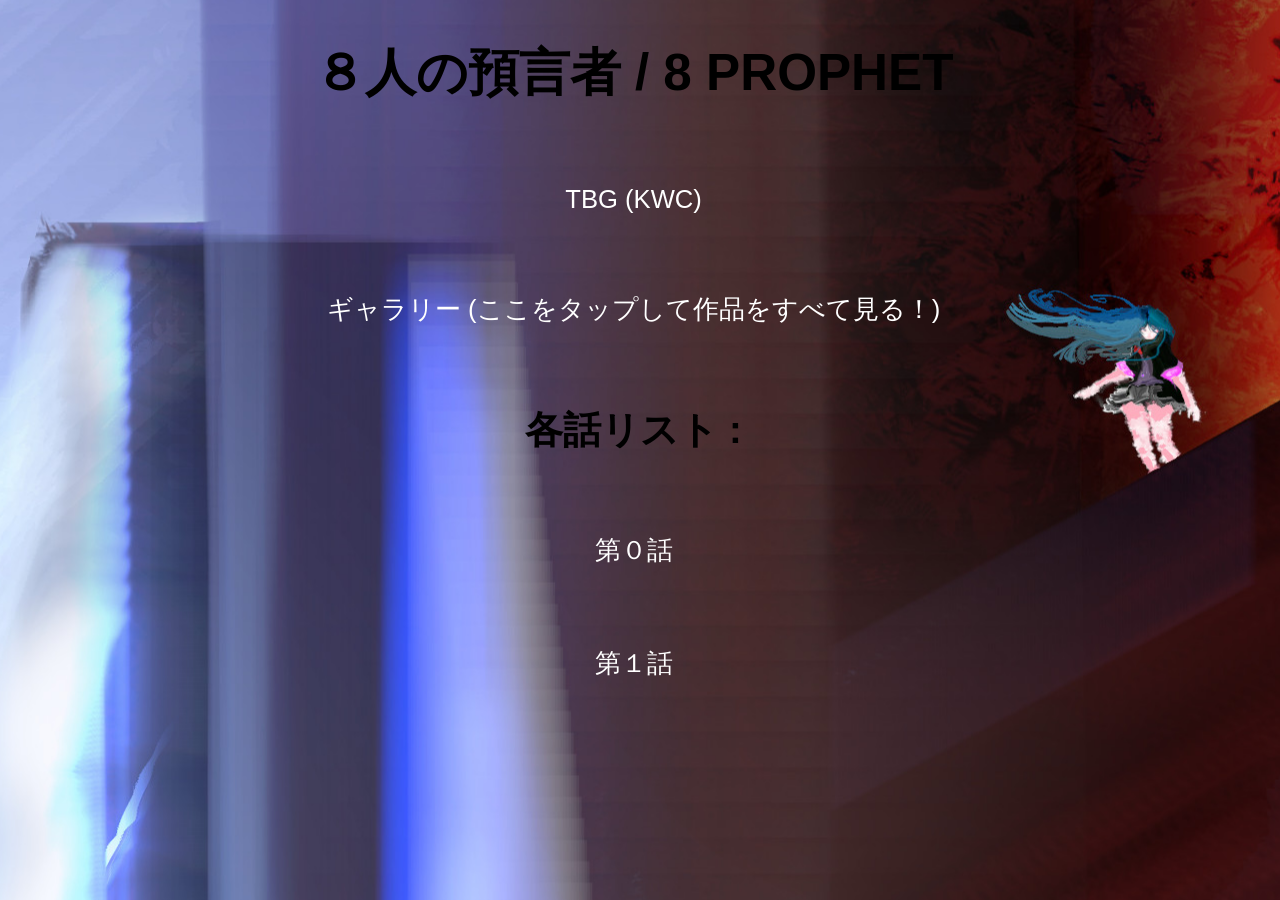
<file: index.html>
<head>
<!-- 
    個人情報を特定しに来たようだな
    私を探しているのなら… いずれ見つかるだろう
    気をつけろ…
    いつか「本物の私」に出会わないようにな
-->
    <link rel="icon" type="image/x-icon" href="public/img/Crystal mini.png">
    
    <title> ８人の預言者 / 8 PROPHETS</title>

    <meta property="og:title" content="８人の預言者 / 8 PROPHETS">
    <meta property="og:description" content="「8人の預言者」ライトノベルの世界へようこそ。その深淵に浸ってください。">
    <meta property="og:image" content="https://ztigma.github.io/8-PROPHET/public/img/resumen_img.png">
    <meta property="og:url" content="https://ztigma.github.io/8-PROPHET/">
    
    <meta charset="UTF-8">
    <script src="public/js/client.js" defer></script>
    <script src="public/js/Main.js" defer></script>
    <script src="public/js/DorT.js" defer></script>
    <script src="public/js/JustZoom.js" defer></script>

    <link rel="stylesheet" href="public/css/Attributes.css">
    <link rel="stylesheet" href="public/css/AttributesPhone.css">
</head>
<body>
</body>
</file>
<file: public/css/Attributes.css>
@import url('https://fonts.googleapis.com/icon?family=Material+Icons|Material+Icons+Outlined|Material+Icons+Two+Tone|Material+Icons+Round|Material+Icons+Sharp');
@import url('https://fonts.googleapis.com/css2?family=Poppins:wght@100;500&display=swap');

@media (orientation: landscape)
{
	:root
	{	
		--color_placeholder: gray;
		
		--shadow_bottom_from: rgba(1,22,55,1);
		--shadow_bottom_to: rgba(1,22,55,0.3);
		
		--box_shadow : 1vw;
		--box_shadow_color : gray;
		
		--z_index: 0;
		--blur: 5vh;
		
		--font_size: 2vw;
		--text_align: center;
		
		--y:auto;
		--x:auto;
		--y_to:auto;
		--x_to:auto;
		
		--h:auto;
		--w:auto;
		--h_to:auto;
		--w_to:auto;

		--type_position: static;
		--display: auto;
		
		--color_check:yellow;

		--margin: auto;
		--padding: auto;
		--border: auto;
		
		--color_back: transparent;
		--color_text: black;
		--color_border: transparent;
		--color_border_hover:transparent;
		
		--color_back_focus: #3b4c57;
		--color_text_focus: rgb(237, 255, 120);
		--time_focus: 2s;
		
		--color_back_hover: #6d6c6c;
		--color_text_hover: white;
		--time_hover: 1s;
		
		--style_border: solid;
		--w_border: 0.1vh;
		--border_b_l_r: 0ch;
		--border_b_r_r: 0ch;
		--border_t_l_r: 0ch;
		--border_t_r_r: 0ch;

		--border_radius: 0ch;
		
		--border_t_color: transparent;
		--border_r_color: transparent;
		--border_l_color: transparent;
		--border_b_color: transparent;
		
		--time_transform: 3s;
		
		--overflow: hidden;
		--font_family: arial;
		
		--orientation_text: break-word;
		--text_decoration: none;
		
		--outline: 0ch;
		--outline_color: rgb(0, 132, 255);
		
		--cursor: default;
		
		--layer: inherit;
		--depth: auto;
		
		--flex_wrap: inherit;
		--flex_direction: inherit;
		--justify_content: inherit;
		--justify_self: inherit;
	
		--align_self: inherit;
		
		--align_vertical: middle;

		/*
		
		-webkit-touch-callout: none; 
		-webkit-user-select: none; 
		-khtml-user-select: none;
		-moz-user-select: none;
		-ms-user-select: none; 
		
		user-select: none;

		*/

		--color_text_selection:orange;
	}
	/*
	select option:hover,
    select option:focus,
    select option:active {
        background: linear-gradient(#000000, #000000);
        background-color: #000000 !important;
        color: #ffed00 !important;
    }

    select option:checked {
        background: linear-gradient(#d6d6d6, #d6d6d6);
        background-color: #d6d6d6 !important;
        color: #000000 !important;
    }
	*/
	
	[_shadow_bottom_in=true]::after
	{
	  content:"";
	  position:absolute;
	  background: linear-gradient(0deg, var(--shadow_bottom_from) 0%, var(--shadow_bottom_to) 60%);
	  z-index:-1;
	  height:100%;
	  width:100%;
	  top:0;
	  left:0;
	}
	option
	{
		cursor:pointer;
	}
	textarea 
	{
  		resize: none;
	}
	[_view]
	{
		visibility: visible;
		z-index: var(--z_index);
		
		align-items: center;
		
		display: var(--display);
		
		font-size: var(--font_size);
		text-align: var(--text_align);
		
		width:var(--w);
		height:var(--h);

		position: var(--type_position);
		
		padding: var(--padding);
		border: var(--border);

		border-bottom-left-radius: var(--border_b_l_r);
		border-bottom-right-radius: var(--border_b_r_r);  
		border-top-left-radius: var(--border_t_l_r);
		border-top-right-radius: var(--border_t_r_r);
		border-radius: var(--border_radius);
		
		border-top-color: var(--border_t_color);
		border-bottom-color: var(--border_b_color);
		border-left-color: var(--border_l_color);
		border-right-color: var(--border_r_color);
		
		align-self: var(--align_self);
		
		color: var(--color_text);
		background: var(--color_back);
		background-color: var(--color_back);
		word-wrap: var(--orientation_text);
		
		outline: var(--outline);
		
		overflow: var(--overflow);
		margin: var(--margin);
		font-family: var(--font_family);
		border-width: var(--w_border);
		
		text-decoration: var(--text_decoration);
		
		cursor: var(--cursor);
		-ms-grid-layer: var(--layer);
		z-index: var(--depth);

		top: var(--y);
		left: var(--x);

		
		/*
		border: var(--w_border) var(--style_border) var(--color_border);
		border-color: var(--color_border);
		*/
		
		/*resize:both;*/
	}
	button:not([disabled])
	{
		cursor: pointer;
	}
	[disabled]
	{
		cursor: wait;
	}
	html, body, [id='root']
	{
		width: 99vw;
		height: 100vh;
		margin: 0%;
	}
	[contenteditable="true"]
	{
		display: block;
	}
	[_word="horizontal"]
	{
		word-wrap: normal;
		text-overflow: ellipsis;
	}
	[_word="vertical"]
	{
		word-wrap: break-word;
	}
	[_hover="self"]:hover
	{
		font-weight: bold;
		color: var(--color_text_hover);
		background: var(--color_back_hover);
		border: var(--w_border) var(--style_border) var(--color_border_hover);
		transition: 
			color var(--time_hover)
			,
			background var(--time_hover)
			,
			border var(--time_hover)
		;
		cursor: pointer;
	}
	[_hover="self"]:hover > *
	{
		color: var(--color_text_hover);
		transition: 
			color var(--time_hover)
			,
			background var(--time_hover)
			,
			border var(--time_hover)
		;
		;
		cursor: pointer;
		pointer-events:none;
	}
	[_hover="self"]:hover > * > *
	{
		color: var(--color_text_hover);
		transition: 
			color var(--time_hover)
			,
			background var(--time_hover)
			,
			border var(--time_hover)
		;
		cursor: pointer;
		pointer-events:none;
	}
	[_unhover="self"]:not(:hover)
	{
		cursor: 'pointer';  
		transition: 
			color var(--time_hover)
			,
			background var(--time_hover)
			,
			border var(--time_hover)
		;
		;
		cursor: pointer;
	}
	[_unhover="self"]:not(:hover) > *
	{
		cursor: 'pointer';  
		transition: 
			color var(--time_hover)
			,
			background var(--time_hover)
			,
			border var(--time_hover)
		;
		;
		pointer-events:none;
	}
	[_unhover="self"]:not(:hover) > * > *
	{
		cursor: 'pointer'; 
		transition: 
			color var(--time_hover)
			,
			background var(--time_hover)
			,
			border var(--time_hover)
		;
		;
		pointer-events:none;
	}
	*:focus[_focus="self"]
	{
		cursor: 'pointer';
		color: var(--color_text_focus);
		background: var(--color_back_focus);
		border: var(--w_border) var(--style_border) var(--color_border_hover);
		transition: 
		color var(--time_focus)
		,
		background var(--time_focus)
		;
	}
	[_scroll="vertical"]
	{
		overflow-y: scroll;
	}
	[_scroll="vertical_block"]
	{
		--display:block;
		overflow-y: scroll;
	}
	[_scroll="horizontal"]
	{
		overflow-x: scroll;
	}
	[_orientation="horizontal_start"]
	{
		flex-wrap: nowrap;
		flex-direction: row;
		--display: flex;
		justify-content: flex-start;
	}
	[_orientation="horizontal_start"] > *
	{
		--type_position:static;
		align-self: center;
	}
	[_orientation="horizontal_end"]
	{
		flex-wrap: nowrap;
		flex-direction: row;
		--display: flex;
		justify-content: flex-end;
	}
	[_orientation="horizontal_end"] > *
	{
		--type_position:static;
		align-self: center;
	}
	[_orientation="horizontal_center"]
	{
		flex-wrap: nowrap;
		flex-direction: row;
		--display: flex;
		justify-content: center;
	}
	[_orientation="horizontal_center"] > *
	{
		--type_position:static;
		align-self: center;
	}
	[_orientation="vertical"]
	{
		flex-wrap: wrap;
		flex-direction: column;
	}
	[_orientation="vertical"] > *
	{
		--type_position:static;
		align-self: center;
	}
	[_orientation="vertical_start"]
	{
		flex-wrap: wrap;
		flex-direction: column;
		--display: flex;
		justify-content: flex-start;
	}
	[_orientation="vertical_start"] > *
	{
		--type_position:static;
		align-self: center;
	}
	[_orientation="vertical_center"]
	{
		flex-wrap: wrap;
		flex-direction: column;
		--display: flex;
		justify-content: center;
	}
	[_orientation="vertical_center"] > *
	{
		--type_position:static;
		align-self: center;
	}
	[_orientation="vertical_end"]
	{
		flex-wrap: wrap;
		flex-direction: column;
		--display: flex;
		justify-content: flex-end;
	}
	[_orientation="vertical_end"] > *
	{
		--type_position:static;
		align-self: center;
	}
	[_overflow="auto"]
	{
		overflow: auto;
	}
	[_overflow="scroll_x"]
	{
		overflow-x: scroll;
	}
	[_overflow="scroll_y"]
	{
		overflow-y: scroll;
	}
	[_overflow="scroll"]
	{
		overflow: scroll;
	}
	[_overflow="hidden"]
	{
		overflow: hidden;
	}
	[_table="child"]
	{
		--display: table;
	}
	[_table="child"] > *
	{
		--display: table-cell;
	}
	img
	{
		vertical-align: middle;
		text-align: center;
		justify-content: center;
		justify-self: center;
		padding: auto;
		margin: auto;
	}
	input[type=number]
	{
		-moz-appearance: textfield;
	}
	input::-webkit-outer-spin-button, input::-webkit-inner-spin-button 
	{
		-webkit-appearance: none;
		margin: 0;
	}
	/* width */
	::-webkit-scrollbar 
	{
		width: 1vw;
		height: 1vw;
		background-color: transparent;
	} 
	/* Handle */
	::-webkit-scrollbar-thumb 
	{
		background-color: #0097DC;
		border-radius: 10ch;
	}
	/* Handle on hover */
	::-webkit-scrollbar-thumb:hover 
	{
		background-color: #373737;
	}
	::-webkit-scrollbar-corner
	{
		background-color: white;
	}
	/* Track */
	::-webkit-scrollbar-track 
	{
		box-shadow: inset 0 0 5vw white; 
	}
	*:not(:hover)[_unreveal="self"]
	{
		cursor: 'pointer';
		color: var(--color_text);
		background: var(--color_back);
		height: var(--h);
		width: var(--w);
		left: var(--x);
		top: var(--y);
		transition: 
		background var(--time_hover)
		, 
		height var(--time_hover)
		,
		width var(--time_hover)
		,
		left var(--time_hover)
		,
		top var(--time_hover)
		;
	}
	*:hover[_reveal="self"]
	{
		cursor: 'pointer';  
		color: var(--color_text_hover);
		background: var(--color_back_hover);
		height: var(--h_to);
		width: var(--w_to);
		left: var(--x_to);
		top: var(--y_to);
		transition:
		background var(--time_hover)
		, 
		height var(--time_hover)
		,
		width var(--time_hover)
		,
		left var(--time_hover)
		,
		top var(--time_hover)
		;
	}
	*:not(:hover)[_undash="horizontal"]
	{
		cursor: 'pointer';
		left: var(--x);
		transition: 
		left var(--time_hover)
		;
	}
	*:hover[_dash="horizontal"]
	{
		cursor: 'pointer';
		left: var(--x_to);
		transition: 
		left var(--time_hover)
		;
	}
	*:not(:hover)[_undash="vertical"]
	{
		cursor: 'pointer';
		top: var(--y);
		transition: 
		left var(--time_hover)
		;
	}
	*:hover[_dash="vertical"]
	{
		cursor: 'pointer';
		top: var(--y_to);
		transition: 
		left var(--time_hover)
		;
	}
	*:not(:hover)[_unexpand="vertical"]
	{
		cursor: 'pointer';
		color: var(--color_text);
		background: var(--color_back);
		height: var(--h);
		transition: 
		background var(--time_hover)
		, 
		height var(--time_hover)
		;
	}
	*:hover[_expand="vertical"]
	{
		cursor: 'pointer';  
		color: var(--color_text_hover);
		background: var(--color_back_hover);
		height: var(--h_to);
		transition:
		background var(--time_hover)
		, 
		height var(--time_hover)
		;
	}
	*:not(:hover)[_unexpand="horizontal"]
	{
		cursor: 'pointer';
		color: var(--color_text);
		background: var(--color_back);
		width: var(--h);
		transition: 
		background var(--time_hover)
		, 
		height var(--time_hover)
		;
	}
	*:hover[_expand="horizontal"]
	{
		cursor: 'pointer';  
		color: var(--color_text_hover);
		background: var(--color_back_hover);
		width: var(--h_to);
		transition:
		background var(--time_hover)
		, 
		height var(--time_hover)
		;
	}
	input[_circle="self"] 
	{ 
		clip-path: circle(40% at 50% 50%);
	}
	[_css="none"]
	{
		-webkit-appearance: none;
		-moz-appearance: none;
		-o-appearance: none;
		appearance: none;
	}
	input[_check="self"]
	{
		outline: none;
		transition-duration: 0.4s;
		background-color: white;
		cursor: pointer;
	}
	input[_check="self"]:checked 
	{
		background-color: var(--color_check);
	}
	[_cursor="self"]
	{
		cursor:pointer;
	}
	[_cursor="self"] > *
	{
		cursor:pointer;
	}
	[_cursor="self"] > * > *
	{
		cursor:pointer;
	}
	[_border="input"]
	{
		border-top: var(--w_border) var(--style_border) var(--color_border);
		border-bottom: calc(var(--w_border) * 5) var(--style_border) var(--color_border);
		border-left: calc(var(--w_border) * 1) var(--style_border) var(--color_border);
		border-right: var(--w_border) var(--style_border) var(--color_border);
		border-color: var(--color_border);
	}
	[_border="self"]
	{
		border: var(--w_border) var(--style_border) var(--color_border);
		border-color: var(--color_border);
	}
	[_border="self_right"]
	{
		border-right: var(--w_border) var(--style_border) var(--color_border);
		border-color: var(--color_border);
	}
	[_border="self_left"]
	{
		border-left: var(--w_border) var(--style_border) var(--color_border);
		border-color: var(--color_border);
	}
	[_border="self_top"]
	{
		border-top: var(--w_border) var(--style_border) var(--color_border);
		border-color: var(--color_border);
	}
	[_border="self_bottom"]
	{
		border-bottom: var(--w_border) var(--style_border) var(--color_border);
		border-color: var(--color_border);
	}
	[_border="self_top_bottom"]
	{
		border-bottom: var(--w_border) var(--style_border) var(--color_border);
		border-top: var(--w_border) var(--style_border) var(--color_border);
		border-color: var(--color_border);
	}
	[_border="child"] > *
	{
		border:var(--w_border) var(--style_border) var(--color_border);
		border-color: var(--color_border);
	}
	[_border="child_top"] > *:not([_ex="border"])
	{
		border-top:var(--w_border) var(--style_border) var(--color_border);
		border-color: var(--color_border);
	}
	[_border="child_bottom"] > *:not([_ex="border"])
	{
		border-bottom: var(--w_border) var(--style_border) var(--color_border);
		border-color: var(--color_border);
	}
	[_border="child_top_bottom"] > *:not([_ex="border"])
	{
		border-bottom:var(--w_border) var(--style_border) var(--color_border);
		border-top:var(--w_border) var(--style_border) var(--color_border);
		border-color: var(--color_border);
	}
	[_orientation="phone_vertical_center pc_horizontal_center"]
	{
		flex-wrap: nowrap;
		flex-direction: row;
		--display: flex;
		justify-content: center;
	}
	[_orientation="phone_vertical_center pc_horizontal_center"] > *
	{
		--h: 100%;
		--w: 100%;
		align-self: center;
	}
	[_orientation="phone_horizontal_center pc_vertical_center"]
	{
		flex-wrap: wrap;
		flex-direction: column;
		--display: flex;
		justify-content: center;
	}
	[_orientation="phone_horizontal_center pc_vertical_center"] > *
	{
		--w: 100%;
		align-self: center;
	}
	.material-icons
	{
		font-size: var(--font_size);
		word-wrap: var(--orientation_text);
	}
	title
	{
		display: none;
	}
	script
	{
		display: none;
	}
	h1
	{
		font-weight: normal;
	}
	[_events="none"]
	{
		pointer-events: none;
	}
	[_events="child_none"] > *
	{
		pointer-events: none;
	}
	[_events="child_none"] > * > *
	{
		pointer-events: none;
	}
	[_events="child_none"] > * > * > *
	{
		pointer-events: none;
	}
	[_blur="self"]
	{
		filter:blur(var(--blur));
	}
	[_blur="none"]
	{
		filter:blur(0px);
	}
	[_shadow="true"]
	{
		box-shadow: 0px 0px var(--box_shadow) var(--box_shadow_color);
	}
	[_shadow="false"]
	{
		box-shadow: none;
	}
	[_opacity="true"]
	{
		opacity: 0;
		transition: 
		opacity var(--time_hover)
		;
	}
	[_opacity="false"]
	{
		opacity: 1;
		transition: 
		opacity var(--time_hover)
		;
	}
	[_active="true"]
	{
		opacity: 1;
		visibility: visible;
		pointer-events: auto;
		transition: 
		opacity var(--time_hover)
		,
		visibility var(--time_hover)
		,
		pointer-events var(--time_hover)
		;
	}
	[_active="false"]
	{
		opacity: 0;
		visibility: hidden;
		pointer-events: none;
		transition: 
		opacity var(--time_hover)
		,
		visibility var(--time_hover)
		,
		pointer-events var(--time_hover)
		;
	}
	[_active="false"] > *
	{
		pointer-events: none;
	}
	[_active="false"] > * > *
	{
		pointer-events: none;
	}
	[_active="false"] > * > * > *
	{
		pointer-events: none;
	}
	[_active="false"] > * > * > * > *
	{
		pointer-events: none;
	}
	form[_onloading=true]
	{
		visibility: hidden;
	}
	form[_onloading=true]::before
	{
		content:'LOADING...';
		color:lightgray;
		visibility: visible;
		pointer-events: none;
	}
	form[_onloading=false]
	{
		visibility: visible;
	}
	[_is_enable="false"]
	{
		display: none;
	}
	[_is_enable="true"]
	{
		display: var(--display);
	}
	[_selected="true"]
	{
		color: var(--color_text_hover);
		background: var(--color_back_hover);
		border: var(--w_border) var(--style_border) var(--color_border_hover);
		transition: 
		color var(--time_focus)
		,
		background var(--time_focus)
		,
		border var(--time_focus)
		;
		cursor: pointer;
	}
	[_selected="true"] > *
	{
		color: var(--color_text_hover);
		transition: 
		color var(--time_focus)
		;
		cursor: pointer;
		pointer-events:none;
	}
	[_selected="true"] > * > *
	{
		color: var(--color_text_hover);
		transition: 
		color var(--time_focus)
		;
		cursor: pointer;
		pointer-events:none;
	}
	[_selected="false"]
	{
		cursor: 'pointer';  
		color: var(--color_text);
		background: var(--color_back);
		transition:
		color var(--time_focus)
		, 
		background var(--time_focus)
		,
		border var(--time_focus)
		;
	}
	[_selected="false"] > *
	{
		cursor: 'pointer';  
		color: var(--color_text);
		transition:
		color var(--time_focus)
		;
		pointer-events:none;
	}
	[_selected="false"] > * > *
	{
		cursor: 'pointer';  
		color: var(--color_text);
		transition:
		color var(--time_focus)
		;
		pointer-events:none;
	}
	[_currency="$"]::before
	{
		content:"$ ";
	}
	[_glow='self']
	{
		position: absolute;
		top: calc(50% - 20px);
		left: calc(50% - 20px);
		width: 40px;
		height: 40px;
		border-radius: 50%;
		background-color: #fff;
		box-shadow:
		0 0 60px 30px #fff,
		0 0 100px 60px #f0f,
		0 0 140px 90px #0ff;
	}
	[_expand_click="true"]
	{
		cursor: 'pointer';
		height: var(--h_to);
		border-bottom: var(--w_border) var(--style_border) var(--color_border_hover);
		transition:
		height var(--time_hover)
		,
		border-bottom var(--time_hover)
		;
	}
	[_expand_click="true"] > *
	{
		color: var(--color_text_hover);
		border: var(--w_border) var(--style_border) var(--color_border_hover);
		transition: 
			color var(--time_hover)
			,
			border var(--time_hover)
		;
		cursor: pointer;
		pointer-events:none;
	}
	[_expand_click="true"] > * > *
	{
		color: var(--color_text_hover);
		border: var(--w_border) var(--style_border) var(--color_border_hover);
		transition: 
			color var(--time_hover)
			,
			border var(--time_hover)
		;
		cursor: pointer;
		pointer-events:none;
	}
	[_expand_click="false"]
	{
		cursor: 'pointer';
		height: var(--h);
		border-bottom: var(--w_border) var(--style_border) var(--color_border);
		transition:
		height var(--time_hover)
		,
		border-bottom var(--time_hover)
		;
	}
	[_expand_click="false"] > *
	{
		color: var(--color_text);
		border: var(--w_border) var(--style_border) var(--color_border);
		transition: 
			color var(--time_hover)
			,
			border var(--time_hover)
		;
		cursor: pointer;
		pointer-events:none;
	}
	[_expand_click="false"] > * > *
	{
		color: var(--color_text);
		border: var(--w_border) var(--style_border) var(--color_border);
		transition: 
			color var(--time_hover)
			,
			border var(--time_hover)
		;
		cursor: pointer;
		pointer-events:none;
	}
	[_expand_click_simple="true"]
	{
		cursor: 'pointer';
		height: var(--h_to);
		width: var(--w_to);
		transition:
		height var(--time_hover)
		,
		width var(--time_hover)
		;
	}
	[_expand_click_simple="false"]
	{
		cursor: 'pointer';
		height: var(--h);
		width: var(--w);
		transition:
		height var(--time_hover)
		,
		width var(--time_hover)
		;
	}
	[_on_selection="true"]
	{
		cursor:pointer;
		color:var(--color_text_selection); 
	}
	[_on_selection="true"]>*
	{
		cursor:pointer;
		color:var(--color_text_selection); 
	}
	[_lateral_horizontal=true]
	{
		left: var(--x_to);
		transition: 
		left var(--time_hover)
		;
	}
	[_lateral_horizontal=false]
	{
		left: var(--x);
		transition: 
		left var(--time_hover)
		;
	}
	[_is_required=true]::before
	{
		content:'*';
		color:red;
	}
	[href] 
	{
    	cursor: pointer !important;
	}
	select
	{
		cursor: pointer !important;
	}
	::placeholder 
	{
	  color: var(--color_placeholder);
	  opacity: 1; /* Firefox */
	}
	:-ms-input-placeholder 
	{ /* Internet Explorer 10-11 */
	 	color:var(--color_placeholder);
	}
	::-ms-input-placeholder 
	{ /* Microsoft Edge */
	 	color:var(--color_placeholder);
	}
	input
	{
		transition: 
		all var(--time_hover)
		;
	}
	select
	{
		transition: 
		all var(--time_hover)
		;
	}
}
</file>
<file: public/css/AttributesPhone.css>
@media (orientation: portrait)
{
	/*https://www.regextester.com/95367*/
	:root
	{
		--color_placeholder: gray;
		
		--shadow_bottom_from: rgba(1,22,55,1);
		--shadow_bottom_to: rgba(1,22,55,0.3);
		
		--box_shadow : 3vw;
		--box_shadow_color : gray;
		
		--z_index_phone: 0;
		--blur_phone:5vw;
		
		--font_size_phone: 2.5vw;
		--text_align_phone: center;
		
		--h_phone:auto;
		--w_phone:auto;
		--h_to_phone:auto;
		--w_to_phone:auto;
		
		--y_phone:auto;
		--x_phone:auto;
		--y_to_phone:auto;
		--x_to_phone:auto;

		--type_position_phone: static;
		--display_phone: auto;
		
		--color_check:yellow;
		
		--margin_phone: auto;
		--padding_phone: auto;
		--border: auto;
		
		--color_back_phone: transparent;
		--color_text_phone: black;
		--color_border: rgb(224, 224, 224);
		--color_border_hover:orange;
		
		--color_back_focus: #3b4c57;
		--color_text_focus: rgb(237, 255, 120);
		--time_focus: 2s;
		
		--color_back_hover: #6d6c6c;
		--color_text_hover: orange;
		--time_hover: 1s;
		
		--style_border: solid;
		--w_border: 0.1vh;
		--border_radius_phone: 0ch;
		--border_b_l_r: 0ch;
		--border_b_r_r: 0ch;
		--border_t_l_r: 0ch;
		--border_t_r_r: 0ch;
		
		--border_t_color: transparent;
		--border_r_color: transparent;
		--border_l_color: transparent;
		--border_b_color: transparent;
		
		--time_transform: 3s;
		
		--overflow: hidden;
		--font_family: arial;
		
		--orientation_text: break-word;
		--text_decoration: none;
		
		--outline: 0ch;
		--outline_color: rgb(0, 132, 255);
		
		--cursor: default;
		
		--layer: inherit;
		--depth: auto;
		
		--flex_wrap: inherit;
		--flex_direction: inherit;
		--justify_content: inherit;
		--justify_self: inherit;
		
		--align_self: inherit;
		
		--align_vertical: middle;
		
		-webkit-touch-callout: none; /* iOS Safari */
		-webkit-user-select: none; /* Safari */
		-khtml-user-select: none; /* Konqueror HTML */
		-moz-user-select: none; /* Old versions of Firefox */
		-ms-user-select: none; /* Internet Explorer/Edge */
		user-select: none;
	}
	[_shadow_bottom_in=true]::after
	{
	  content:"";
	  position:absolute;
	  background: linear-gradient(0deg, var(--shadow_bottom_from) 0%, var(--shadow_bottom_to) 60%);
	  z-index:-1;
	  height:100%;
	  width:100%;
	  top:0;
	  left:0;
	}
	option
	{
		cursor:pointer;
	}
	textarea 
	{
  		resize: none;
	}
	[_view]
	{
		z-index: var(--z_index_phone);
		
		align-items: center;
		
		display: var(--display_phone);
		
		font-size: var(--font_size_phone);
		text-align: var(--text_align_phone);
		
		width:var(--w_phone);
		height:var(--h_phone);

		position: var(--type_position_phone);
		
		padding: var(--padding_phone);
		border: var(--border);

		border-bottom-left-radius: var(--border_b_l_r);
		border-bottom-right-radius: var(--border_b_r_r);  
		border-top-left-radius: var(--border_t_l_r);
		border-top-right-radius: var(--border_t_r_r);
		border-radius: var(--border_radius_phone);
		
		border-top-color: var(--border_t_color);
		border-bottom-color: var(--border_b_color);
		border-left-color: var(--border_l_color);
		border-right-color: var(--border_r_color);
		
		align-self: var(--align_self);
		
		color: var(--color_text_phone);
		background: var(--color_back_phone);
		background-color: var(--color_back_phone);
		word-wrap: var(--orientation_text);
		
		outline: var(--outline);
		
		overflow: var(--overflow);
		margin: var(--margin_phone);
		font-family: var(--font_family);
		border-width: var(--w_border);
		
		text-decoration: var(--text_decoration);
		
		cursor: var(--cursor);
		-ms-grid-layer: var(--layer);
		z-index: var(--depth);

		top: var(--y_phone);
		left: var(--x_phone);

		
		/*
		border: var(--w_border) var(--style_border) var(--color_border);
		border-color: var(--color_border);
		*/
		
		/*resize:both;*/
	}
	button:not([disabled])
	{
		cursor: pointer;
	}
	[disabled]
	{
		cursor: wait;
	}
	html, body, [id='root']
	{
		width: 100vw;
		height: 100vh;
		margin: 0%;
	}
	[contenteditable="true"]
	{
		display: block;
	}
	[_word="horizontal"]
	{
		word-wrap: normal;
		text-overflow: ellipsis;
	}
	[_word="vertical"]
	{
		word-wrap: break-word;
	}
	[_hover="self"]:hover
	{
		color: var(--color_text_hover);
		background: var(--color_back_hover);
		border: var(--w_border) var(--style_border) var(--color_border_hover);
		transition: 
			color var(--time_hover)
			,
			background var(--time_hover)
			,
			border var(--time_hover)
		;
		cursor: pointer;
	}
	[_hover="self"]:hover > *
	{
		color: var(--color_text_hover);
		transition: 
			color var(--time_hover)
			,
			background var(--time_hover)
			,
			border var(--time_hover)
		;
		;
		cursor: pointer;
		pointer-events:none;
	}
	[_hover="self"]:hover > * > *
	{
		color: var(--color_text_hover);
		transition: 
			color var(--time_hover)
			,
			background var(--time_hover)
			,
			border var(--time_hover)
		;
		cursor: pointer;
		pointer-events:none;
	}
	[_unhover="self"]:not(:hover)
	{
		cursor: 'pointer';  
		transition: 
			color var(--time_hover)
			,
			background var(--time_hover)
			,
			border var(--time_hover)
		;
		;
		cursor: pointer;
	}
	[_unhover="self"]:not(:hover) > *
	{
		cursor: 'pointer';  
		transition: 
			color var(--time_hover)
			,
			background var(--time_hover)
			,
			border var(--time_hover)
		;
		;
		pointer-events:none;
	}
	[_unhover="self"]:not(:hover) > * > *
	{
		cursor: 'pointer'; 
		transition: 
			color var(--time_hover)
			,
			background var(--time_hover)
			,
			border var(--time_hover)
		;
		;
		pointer-events:none;
	}
	*:focus[_focus="self"]
	{
		cursor: 'pointer';
		color: var(--color_text_focus);
		background: var(--color_back_focus);
		border: var(--w_border) var(--style_border) var(--color_border_hover);
		transition: 
		color var(--time_focus)
		,
		background var(--time_focus)
		;
	}
	[_scroll="vertical"]
	{
		overflow-y: scroll;
	}
	[_scroll="vertical_block"]
	{
		--display_phone:block;
		overflow-y: scroll;
	}
	[_scroll="horizontal"]
	{
		overflow-x: scroll;
	}
	[_orientation="horizontal_start"]
	{
		flex-wrap: nowrap;
		flex-direction: row;
		--display_phone: flex;
		justify-content: flex-start;
	}
	[_orientation="horizontal_start"] > *
	{
		--type_position_phone:static;
		align-self: center;
	}
	[_orientation="horizontal_end"]
	{
		flex-wrap: nowrap;
		flex-direction: row;
		--display_phone: flex;
		justify-content: flex-end;
	}
	[_orientation="horizontal_end"] > *
	{
		--type_position_phone:static;
		align-self: center;
	}
	[_orientation="horizontal_center"]
	{
		flex-wrap: nowrap;
		flex-direction: row;
		--display_phone: flex;
		justify-content: center;
	}
	[_orientation="horizontal_center"] > *
	{
		--type_position_phone:static;
		align-self: center;
	}
	[_orientation="vertical"]
	{
		flex-wrap: wrap;
		flex-direction: column;
	}
	[_orientation="vertical"] > *
	{
		--type_position_phone:static;
		align-self: center;
	}
	[_orientation="vertical_start"]
	{
		flex-wrap: wrap;
		flex-direction: column;
		--display_phone: flex;
		justify-content: flex-start;
	}
	[_orientation="vertical_start"] > *
	{
		--type_position_phone:static;
		align-self: center;
	}
	[_orientation="vertical_center"]
	{
		flex-wrap: wrap;
		flex-direction: column;
		--display_phone: flex;
		justify-content: center;
	}
	[_orientation="vertical_center"] > *
	{
		--type_position_phone:static;
		align-self: center;
	}
	[_orientation="vertical_end"]
	{
		flex-wrap: wrap;
		flex-direction: column;
		--display_phone: flex;
		justify-content: flex-end;
	}
	[_orientation="vertical_end"] > *
	{
		--type_position_phone:static;
		align-self: center;
	}
	[_overflow="auto"]
	{
		overflow: auto;
	}
	[_overflow="scroll_x"]
	{
		overflow-x: scroll;
	}
	[_overflow="scroll_y"]
	{
		overflow-y: scroll;
	}
	[_overflow="scroll"]
	{
		overflow: scroll;
	}
	[_overflow="hidden"]
	{
		overflow: hidden;
	}
	[_table="child"]
	{
		--display_phone: table;
	}
	[_table="child"] > *
	{
		--display_phone: table-cell;
	}
	img
	{
		vertical-align: middle;
		text-align: center;
		justify-content: center;
		justify-self: center;
		padding: auto;
		margin: auto;
	}
	input[type=number]
	{
		-moz-appearance: textfield;
	}
	input::-webkit-outer-spin-button, input::-webkit-inner-spin-button 
	{
		-webkit-appearance: none;
		margin: 0;
	}
	/* width */
	::-webkit-scrollbar 
	{
		width: 1vw;
		height: 1vw;
		background-color: transparent;
	} 
	/* Handle */
	::-webkit-scrollbar-thumb 
	{
		background-color: #0097DC;
		border-radius: 10ch;
	}
	/* Handle on hover */
	::-webkit-scrollbar-thumb:hover 
	{
		background-color: #373737;
	}
	::-webkit-scrollbar-corner
	{
		background-color: white;
	}
	/* Track */
	::-webkit-scrollbar-track 
	{
		box-shadow: inset 0 0 5vw white; 
	}
	*:not(:hover)[_unreveal="self"]
	{
		cursor: 'pointer';
		color: var(--color_text_phone);
		background: var(--color_back_phone);
		height: var(--h_phone);
		width: var(--w_phone);
		left: var(--x_phone);
		top: var(--y_phone);
		transition: 
		background var(--time_hover)
		, 
		height var(--time_hover)
		,
		width var(--time_hover)
		,
		left var(--time_hover)
		,
		top var(--time_hover)
		;
	}
	*:hover[_reveal="self"]
	{
		cursor: 'pointer';  
		color: var(--color_text_hover);
		background: var(--color_back_hover);
		height: var(--h_to_phone);
		width: var(--w_to_phone);
		left: var(--x_to_phone);
		top: var(--y_to_phone);
		transition:
		background var(--time_hover)
		, 
		height var(--time_hover)
		,
		width var(--time_hover)
		,
		left var(--time_hover)
		,
		top var(--time_hover)
		;
	}
	*:not(:hover)[_undash="horizontal"]
	{
		cursor: 'pointer';
		left: var(--x_phone);
		transition: 
		left var(--time_hover)
		;
	}
	*:hover[_dash="horizontal"]
	{
		cursor: 'pointer';
		left: var(--x_to_phone);
		transition: 
		left var(--time_hover)
		;
	}
	*:not(:hover)[_undash="vertical"]
	{
		cursor: 'pointer';
		top: var(--y_phone);
		transition: 
		left var(--time_hover)
		;
	}
	*:hover[_dash="vertical"]
	{
		cursor: 'pointer';
		top: var(--y_to_phone);
		transition: 
		left var(--time_hover)
		;
	}
	*:not(:hover)[_unexpand="vertical"]
	{
		cursor: 'pointer';
		color: var(--color_text_phone);
		background: var(--color_back_phone);
		height: var(--h_phone);
		transition: 
		background var(--time_hover)
		, 
		height var(--time_hover)
		;
	}
	*:hover[_expand="vertical"]
	{
		cursor: 'pointer';  
		color: var(--color_text_hover);
		background: var(--color_back_hover);
		height: var(--h_to_phone);
		transition:
		background var(--time_hover)
		, 
		height var(--time_hover)
		;
	}
	*:not(:hover)[_unexpand="horizontal"]
	{
		cursor: 'pointer';
		color: var(--color_text_phone);
		background: var(--color_back_phone);
		width: var(--h_phone);
		transition: 
		background var(--time_hover)
		, 
		height var(--time_hover)
		;
	}
	*:hover[_expand="horizontal"]
	{
		cursor: 'pointer';  
		color: var(--color_text_hover);
		background: var(--color_back_hover);
		width: var(--h_to_phone);
		transition:
		background var(--time_hover)
		, 
		height var(--time_hover)
		;
	}
	input[_circle="self"] 
	{ 
		clip-path: circle(40% at 50% 50%);
	}
	[_css="none"]
	{
		-webkit-appearance: none;
		-moz-appearance: none;
		-o-appearance: none;
		appearance: none;
	}
	input[_check="self"]
	{
		outline: none;
		transition-duration: 0.4s;
		background-color: white;
		cursor: pointer;
	}
	input[_check="self"]:checked 
	{
		background-color: var(--color_check);
	}
	[_cursor="self"]
	{
		cursor:pointer;
	}
	[_cursor="self"] > *
	{
		cursor:pointer;
	}
	[_cursor="self"] > * > *
	{
		cursor:pointer;
	}
	[_border="input"]
	{
		border-top: var(--w_border) var(--style_border) var(--color_border);
		border-bottom: calc(var(--w_border) * 5) var(--style_border) var(--color_border);
		border-left: calc(var(--w_border) * 1) var(--style_border) var(--color_border);
		border-right: var(--w_border) var(--style_border) var(--color_border);
		border-color: var(--color_border);
	}
	[_border="self"]
	{
		border: var(--w_border) var(--style_border) var(--color_border);
		border-color: var(--color_border);
	}
	[_border="self_right"]
	{
		border-right: var(--w_border) var(--style_border) var(--color_border);
		border-color: var(--color_border);
	}
	[_border="self_left"]
	{
		border-left: var(--w_border) var(--style_border) var(--color_border);
		border-color: var(--color_border);
	}
	[_border="self_top"]
	{
		border-top: var(--w_border) var(--style_border) var(--color_border);
		border-color: var(--color_border);
	}
	[_border="self_bottom"]
	{
		border-bottom: var(--w_border) var(--style_border) var(--color_border);
		border-color: var(--color_border);
	}
	[_border="self_top_bottom"]
	{
		border-bottom: var(--w_border) var(--style_border) var(--color_border);
		border-top: var(--w_border) var(--style_border) var(--color_border);
		border-color: var(--color_border);
	}
	[_border="child"] > *
	{
		border:var(--w_border) var(--style_border) var(--color_border);
		border-color: var(--color_border);
	}
	[_border="child_top"] > *:not([_ex="border"])
	{
		border-top:var(--w_border) var(--style_border) var(--color_border);
		border-color: var(--color_border);
	}
	[_border="child_bottom"] > *:not([_ex="border"])
	{
		border-bottom: var(--w_border) var(--style_border) var(--color_border);
		border-color: var(--color_border);
	}
	[_border="child_top_bottom"] > *:not([_ex="border"])
	{
		border-bottom:var(--w_border) var(--style_border) var(--color_border);
		border-top:var(--w_border) var(--style_border) var(--color_border);
		border-color: var(--color_border);
	}
	[_orientation="phone_vertical_center pc_horizontal_center"]
	{
		flex-wrap: wrap;
		flex-direction: column;
		--display_phone: flex;
		justify-content: center;
	}
	[_orientation="phone_vertical_center pc_horizontal_center"] > *
	{
		--type_position_phone:static;
		align-self: center;
	}
	[_orientation="phone_horizontal_center pc_vertical_center"]
	{
		flex-wrap: nowrap;
		flex-direction: row;
		--display_phone: flex;
		justify-content: center;
	}
	[_orientation="phone_horizontal_center pc_vertical_center"] > *
	{
		--type_position_phone:static;
		align-self: center;
	}
	.material-icons
	{
		font-size: var(--font_size_phone);
		word-wrap: var(--orientation_text);
	}
	title
	{
		display: none;
	}
	script
	{
		display: none;
	}
	h1
	{
		font-weight: normal;
	}
	[_events="none"]
	{
		pointer-events: none;
	}
	[_events="child_none"] > *
	{
		pointer-events: none;
	}
	[_events="child_none"] > * > *
	{
		pointer-events: none;
	}
	[_events="child_none"] > * > * > *
	{
		pointer-events: none;
	}
	[_blur="self"]
	{
		filter:blur_phone(var(--blur_phone));
	}
	[_blur="none"]
	{
		filter:blur_phone(0px);
	}
	[_shadow="true"]
	{
		box-shadow: 0px 0px var(--box_shadow) var(--box_shadow_color);
	}
	[_shadow="false"]
	{
		box-shadow: none;
	}
	[_opacity="true"]
	{
		opacity: 0;
		transition: 
		opacity var(--time_hover)
		;
	}
	[_opacity="false"]
	{
		opacity: 1;
		transition: 
		opacity var(--time_hover)
		;
	}
	[_active="true"]
	{
		opacity: 1;
		visibility: visible;
		pointer-events: auto;
		transition: 
		opacity var(--time_hover)
		,
		visibility var(--time_hover)
		,
		pointer-events var(--time_hover)
		;
	}
	[_active="false"]
	{
		opacity: 0;
		visibility: hidden;
		pointer-events: none;
		transition: 
		opacity var(--time_hover)
		,
		visibility var(--time_hover)
		,
		pointer-events var(--time_hover)
		;
	}
	[_active="false"] > *
	{
		pointer-events: none;
	}
	[_active="false"] > * > *
	{
		pointer-events: none;
	}
	[_active="false"] > * > * > *
	{
		pointer-events: none;
	}
	[_active="false"] > * > * > * > *
	{
		pointer-events: none;
	}
	form[_onloading=true]
	{
		visibility: hidden;
	}
	form[_onloading=true]::before
	{
		content:'LOADING...';
		color:lightgray;
		visibility: visible;
		pointer-events: none;
	}
	form[_onloading=false]
	{
		visibility: visible;
	}
	[_is_enable="false"]
	{
		display: none;
	}
	[_is_enable="true"]
	{
		display: var(--display_phone);
	}
	[_selected="true"]
	{
		color: var(--color_text_hover);
		background: var(--color_back_hover);
		border: var(--w_border) var(--style_border) var(--color_border_hover);
		transition: 
		color var(--time_focus)
		,
		background var(--time_focus)
		,
		border var(--time_focus)
		;
		cursor: pointer;
	}
	[_selected="true"] > *
	{
		color: var(--color_text_hover);
		transition: 
		color var(--time_focus)
		;
		cursor: pointer;
		pointer-events:none;
	}
	[_selected="true"] > * > *
	{
		color: var(--color_text_hover);
		transition: 
		color var(--time_focus)
		;
		cursor: pointer;
		pointer-events:none;
	}
	[_selected="false"]
	{
		cursor: 'pointer';  
		color: var(--color_text_phone);
		background: var(--color_back_phone);
		transition:
		color var(--time_focus)
		, 
		background var(--time_focus)
		,
		border var(--time_focus)
		;
	}
	[_selected="false"] > *
	{
		cursor: 'pointer';  
		color: var(--color_text_phone);
		transition:
		color var(--time_focus)
		;
		pointer-events:none;
	}
	[_selected="false"] > * > *
	{
		cursor: 'pointer';  
		color: var(--color_text_phone);
		transition:
		color var(--time_focus)
		;
		pointer-events:none;
	}
	[_currency="$"]::before
	{
		content:"$ ";
	}
	[_glow='self']
	{
		position: absolute;
		top: calc(50% - 20px);
		left: calc(50% - 20px);
		width: 40px;
		height: 40px;
		border-radius: 50%;
		background-color: #fff;
		box-shadow:
		0 0 60px 30px #fff,
		0 0 100px 60px #f0f,
		0 0 140px 90px #0ff;
	}
	[_expand_click="true"]
	{
		cursor: 'pointer';
		height: var(--h_to_phone);
		border-bottom: var(--w_border) var(--style_border) var(--color_border_hover);
		transition:
		height var(--time_hover)
		,
		border-bottom var(--time_hover)
		;
	}
	[_expand_click="true"] > *
	{
		color: var(--color_text_hover);
		border: var(--w_border) var(--style_border) var(--color_border_hover);
		transition: 
			color var(--time_hover)
			,
			border var(--time_hover)
		;
		cursor: pointer;
		pointer-events:none;
	}
	[_expand_click="true"] > * > *
	{
		color: var(--color_text_hover);
		border: var(--w_border) var(--style_border) var(--color_border_hover);
		transition: 
			color var(--time_hover)
			,
			border var(--time_hover)
		;
		cursor: pointer;
		pointer-events:none;
	}
	[_expand_click="false"]
	{
		cursor: 'pointer';
		height: var(--h_phone);
		border-bottom: var(--w_border) var(--style_border) var(--color_border);
		transition:
		height var(--time_hover)
		,
		border-bottom var(--time_hover)
		;
	}
	[_expand_click="false"] > *
	{
		color: var(--color_text_phone);
		border: var(--w_border) var(--style_border) var(--color_border);
		transition: 
			color var(--time_hover)
			,
			border var(--time_hover)
		;
		cursor: pointer;
		pointer-events:none;
	}
	[_expand_click="false"] > * > *
	{
		color: var(--color_text_phone);
		border: var(--w_border) var(--style_border) var(--color_border);
		transition: 
			color var(--time_hover)
			,
			border var(--time_hover)
		;
		cursor: pointer;
		pointer-events:none;
	}
	[_expand_click_simple="true"]
	{
		cursor: 'pointer';
		height: var(--h_to_phone);
		width: var(--w_to_phone);
		transition:
		height var(--time_hover)
		,
		width var(--time_hover)
		;
	}
	[_expand_click_simple="false"]
	{
		cursor: 'pointer';
		height: var(--h_phone);
		width: var(--w_phone);
		transition:
		height var(--time_hover)
		,
		width var(--time_hover)
		;
	}
	[_on_selection="true"]
	{
		cursor:pointer;
		color:var(--color_text_selection); 
	}
	[_on_selection="true"]>*
	{
		cursor:pointer;
		color:var(--color_text_selection); 
	}
	[_lateral_horizontal=true]
	{
		left: var(--x_to_phone);
		transition: 
		left var(--time_hover)
		;
	}
	[_lateral_horizontal=false]
	{
		left: var(--x_phone);
		transition: 
		left var(--time_hover)
		;
	}
	[_is_required=true]::before
	{
		content:'*';
		color:red;
	}
	[href] 
	{
    	cursor: pointer !important;
	}
	select
	{
		cursor: pointer !important;
	}
	::placeholder 
	{
	  color: var(--color_placeholder);
	  opacity: 1; /* Firefox */
	}
	:-ms-input-placeholder 
	{ /* Internet Explorer 10-11 */
	 	color:var(--color_placeholder);
	}
	::-ms-input-placeholder 
	{ /* Microsoft Edge */
	 	color:var(--color_placeholder);
	}
	input
	{
		transition: 
		all var(--time_hover)
		;
	}
	select
	{
		transition: 
		all var(--time_hover)
		;
	}
}
</file>
